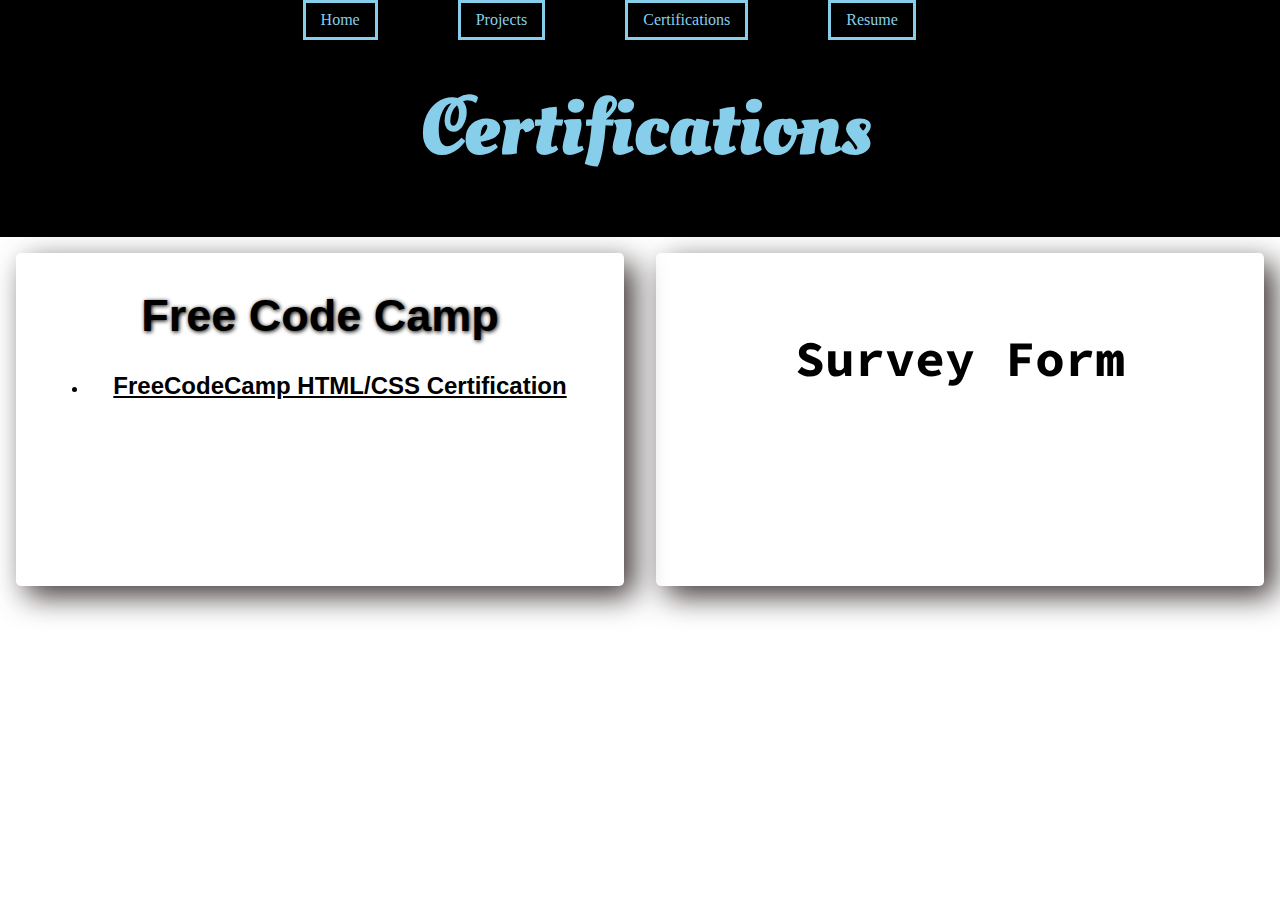
<file: certifications.html>
<!doctype html>
<html>
<head>
  <title>Certifications</title>
  <meta name="viewport" content="width=device-width, initial-scale=1.0">
    <link rel="stylesheet" type="text/css" href="./assets/styleV.1.css"/></link>
</head>

<body>


                            <!--Navbar-->
  <div id="nav">
      <ul class="nav-links">
        <li><a class="navlinks" href="index.html">Home</a></li>
        <li><a class="navlinks" href="projects.html">Projects</a></li>
        <li><a class="navlinks" href="certifications.html">Certifications</a></li>
        <li><a class="navlinks" href="resume.html">Resume</a></li>
      </ul><br><br>
  </div>


                              <!--Header-->
<header id="welcome-section">
    <h1>Certifications</h1>
</header>


                              <!--Certifications-->
<main>
    <div id="certwrapper">
      <div class="cert-container">
        <h1 class="cert-text">Free Code Camp</h1>
          <ul>
            <li><h2 class="cert-text1"><a href="https://www.freecodecamp.org/certification/sspenelope/responsive-web-design">FreeCodeCamp HTML/CSS Certification</a></h2></li>
          </ul>
      </div>
        <div class="cert-container">
          <h2 class="project-text">Survey Form</h2>
        </div>
</main>     
</body>
</html>
</file>
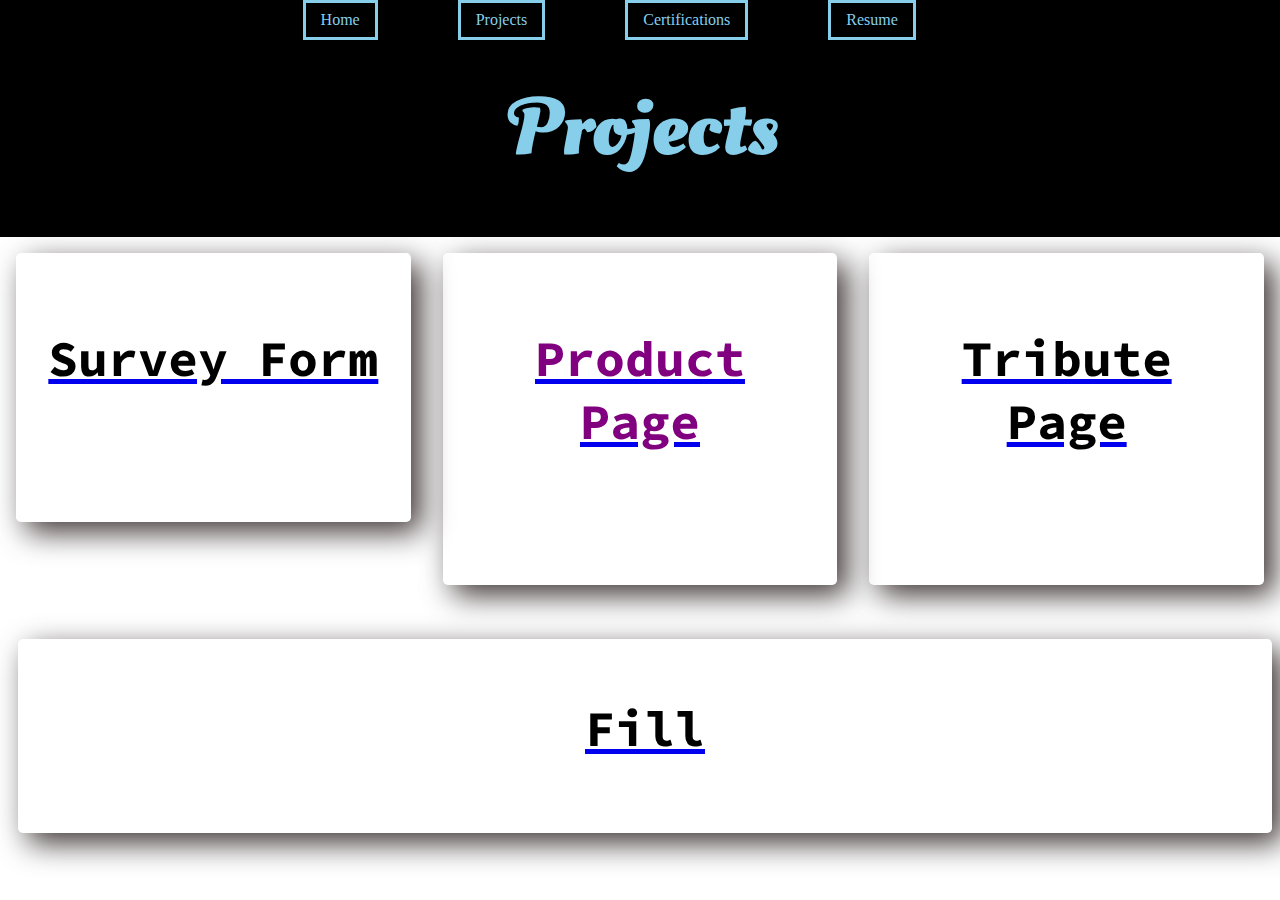
<file: projects.html>
<!doctype html>
<html>
<head>
  <meta name="viewport" content="width=device-width, initial-scale=1.0">
   <title>Projects</title>
    <link rel="stylesheet" type="text/css" href="./assets/styleV.1.css"/></link>
</head>

<body>
                            <!--Navbar-->
  <div id="nav">
      <ul class="nav-links">
        <li><a class="navlinks" href="index.html">Home</a></li>
        <li><a class="navlinks" href="projects.html">Projects</a></li>
        <li><a class="navlinks" href="certifications.html">Certifications</a></li>
        <li><a class="navlinks" href="resume.html">Resume</a></li>
      </ul><br><br>
  </div>

                            <!--Header-->
<header id="welcome-section">
  <h1>Projects</h1>
</header><br>
  

  
                            <!--Projects-->
<main>
<div id="projectwrapper">
  <a href="https://codepen.io/sspenelope/pen/rNJVxYz" target="_blank">
  <div class="survey-container">
    <h2 class="project-text">Survey Form</h2>
  </div></a>
      <a href="https://codepen.io/sspenelope/pen/jOZrqwE?editors=1100" target="_blank">   
      <div class="product-container">
        <h2 class="project-text2">Product Page</h2>
      </div></a>
        <a href="https://codepen.io/sspenelope/pen/qBxdBom" target="_blank">
        <div class="certification-container">
         <h2 class="project-text3">Tribute Page</h2> 
        </div></a>
  </div>
  <div id="projectwrapper2">
    <a href="#" target="_blank">
    <div class="resume-container">
      <h2 class="project-text">Fill</h2>
    </div></a>

      
</main>  
</body>
</html>
</file>
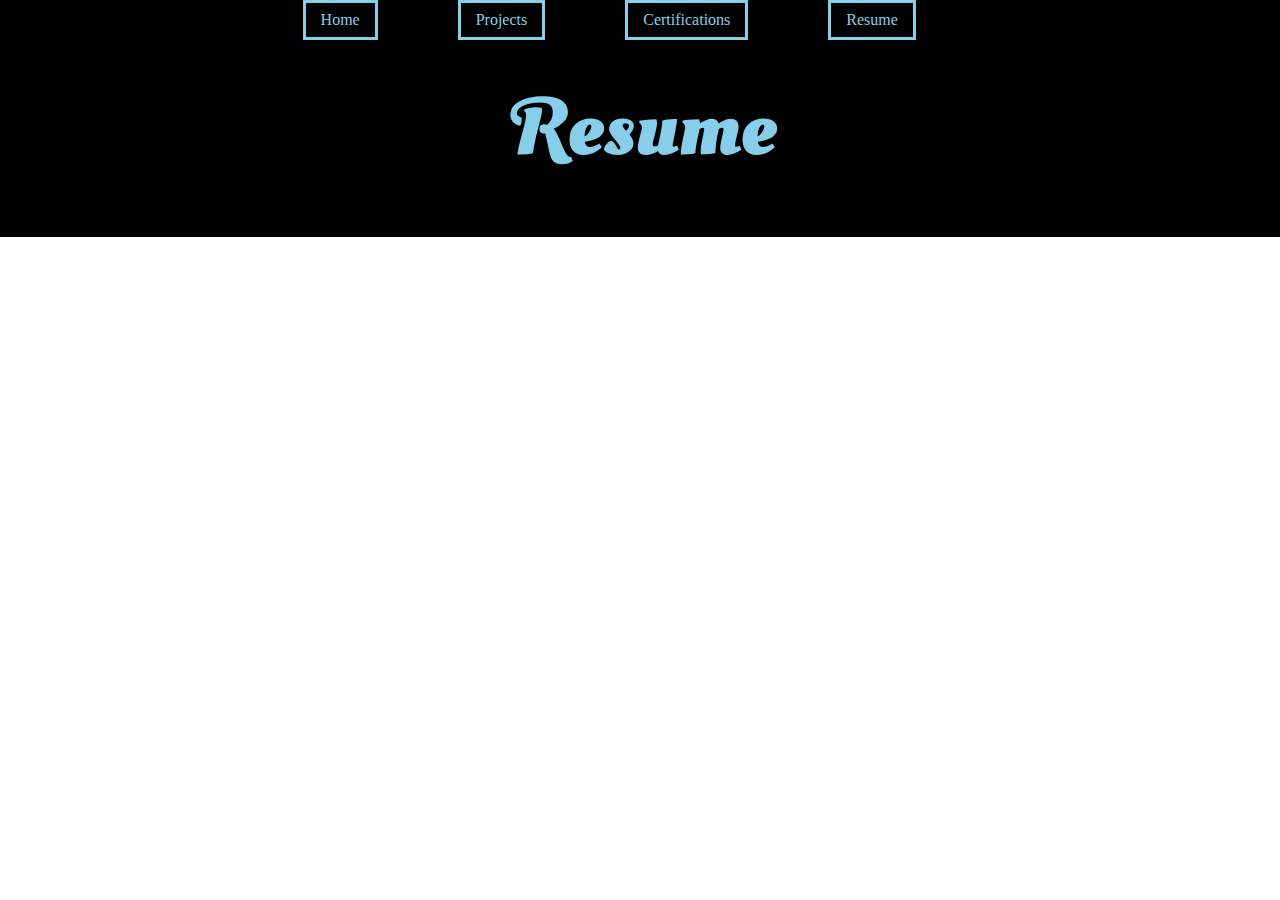
<file: resume.html>
<!doctype html>
<html>
<head>
 <title>Resume</title>
  <meta name="viewport" content="width=device-width, initial-scale=1.0">
    <link rel="stylesheet" type="text/css" href="./assets/styleV.1.css"/>
</head>
  


<body>


                            <!--Navbar-->
  <div id="nav">
      <ul class="nav-links">
        <li><a class="navlinks" href="index.html">Home</a></li>
        <li><a class="navlinks" href="projects.html">Projects</a></li>
        <li><a class="navlinks" href="certifications.html">Certifications</a></li>
        <li><a class="navlinks" href="resume.html">Resume</a></li>
      </ul><br><br>
  </div>

                              <!--Header-->
<header id="welcome-section">
    <h1>Resume</h1>
</header>






</body>
</html>
</file>
<file: assets/styleV.1.css>
@import url('https://fonts.googleapis.com/css2?family=Koulen&family=Oleo+Script+Swash+Caps:wght@700&family=Source+Code+Pro:wght@300&display=swap');

#welcome-section {
  background-color: black;
  background-size: auto;
  color: skyblue;
  font-size: 40px;
  font-family: 'Oleo Script Swash Caps', cursive;
  padding-bottom: 0px;
  padding-top: 20px;
  padding-right: 15px;
  padding-left: 5px;
  width: 100%;;
  float: left;
}

body {
  background: url("https://coolbackgrounds.io/images/backgrounds/index/ranger-4df6c1b6.png");
  background-size: cover;
  margin: auto;
  width: 100%;
}
h1 {
  text-align: center;
}

.name {
  font-size: 40px;
  font-family: 'Times New Roman', Times, serif;
  margin-bottom: 10px;
}

/**navbar**/



#nav {
  position: fixed;
  width: 99.8%;
  float: left;
  margin: 0 0 1em 0;
  padding: 0;
  background-color: #000000;
  border: px solid black;  
}

#nav ul {
  list-style: none;
  width: 800px;
  margin: 0 auto;
  padding-left: 10%; 
}

#nav li {
  float: left;
  padding-right: 10%;
}

#nav li a {
  display: block;
  padding: 8px 15px;
  text-decoration: none;
  font-weight: 400;
  color: skyblue;
  border: 3px solid skyblue; 
  background-color: black;
}

#nav li:first-child a {
  border-left: 3px solid skyblue; 
}

#nav li a:hover {
  color: rgb(0, 0, 0);
  background-color: #fff;
 }



 /**projects**/
 .projects-container {
  padding: 0em;
  display: grid;
  grid-gap: 2em;
  grid-template-columns: repeat(
  auto-fit, minmax(250px, 1fr));
 }
 #projectwrapper {
  padding: 1em;
  display: grid;
  grid-gap: 2em;
  grid-template-columns: repeat(
  auto-fit, minmax(250px, 1fr));
 }
 #projectwrapper2 {
    padding: .5em;
 }
 .survey-container {
  padding: 2em;
  padding-bottom: 5.7rem;
  border-radius: .3em;
  box-shadow: 10px 10px 30px rgba(14, 0, 0, 0.801);
  background: url("https://external-content.duckduckgo.com/iu/?u=https%3A%2F%2Ftse1.mm.bing.net%2Fth%3Fid%3DOIP.Bd3trkKL8Dh5gDquaf5PLwHaE5%26pid%3DApi&f=1");
  background-size: cover;
 }
 .product-container {
  padding: 2em;
  padding-bottom: 5.7rem;
  border-radius: .3em;
  box-shadow: 10px 10px 30px rgba(14, 0, 0, 0.801);
  background: url("https://external-content.duckduckgo.com/iu/?u=https%3A%2F%2Ftse3.mm.bing.net%2Fth%3Fid%3DOIP.KLYrxRIJp94oZVB0Yh7wKAHaF3%26pid%3DApi&f=1");
  background-size: cover;
 }
 .certification-container {
  padding: 2em;
  padding-bottom: 5.7rem;
  border-radius: .3em;
  box-shadow: 10px 10px 30px rgba(14, 0, 0, 0.801);
  background: url("https://blog-assets.freshworks.com/freshservice/wp-content/uploads/2018/02/ITIL-Certification.png");
  background-size: cover;
 }
 .resume-container {
  padding-top: 1em;
  padding-bottom: 2rem;
  padding-left: 6em;
  padding-right: 6em;
  margin-top: 30px;
  margin-left: 10px;
  border-radius: .3em;
  box-shadow: 10px 10px 30px rgba(14, 0, 0, 0.801);
 }

.project-text {
  text-align: center;
  font-size: 50px;
  font-weight: bolder;
  font-family: 'Source Code Pro', monospace;
  color: black;
}

.project-text2 {
  text-align: center;
  font-size: 50px;
  font-family: 'Source Code Pro', monospace;
  color: purple;
}
.project-text3 {
  text-align: center;
  font-size: 50px;
  font-weight: bolder;
  font-family: 'Source Code Pro', monospace;
  color: black;
}

.projects-heading {

  text-align: center;
  color: black;
  font-size: 50px;

}

 .survey-container:hover,
 .product-container:hover,
 .certification-container:hover,
 .resume-container:hover {
  box-shadow: 5px 5px 5px 5px;
 }

 .project-2 {
  background: url("https://getwallpapers.com/wallpaper/full/8/7/7/194290.jpg");
  background-size: cover;
 }


/**HomePage**/
.column-1 {
  float: left;
  width: 25%;
  padding: 10px;
  margin:20px;
  height: 25%;
}

.container {
  padding: 2em;
  border-radius: .3em;
  box-shadow: 10px 10px 30px rgba(14, 0, 0, 0.801);
  }

.container-img {
    background-size: cover;
    background: url("/assets/images/container-img.webp");
  }

.container-img-2 {
    background: url(https://starwarsblog.starwars.com/wp-content/uploads/2020/04/star-wars-backgrounds-25.jpg);
    background-size: cover;
  }

#aboutme {
  padding: 0em;
  display: grid;
  grid-gap: 2em;
  grid-template-columns: repeat(
  auto-fit, minmax(250px, 1fr));
}

.biography {
  margin-top: 0;
  color: white;
 }

.biography-heading {
  text-align: center;
  font-size: 50px;
  font-weight: 900;
  color: white;
  margin-top: 0;
  font-family: 'Source Code Pro', monospace;
}

.fcc-img {
  height: 90px;
  text-align: left;
  margin-right: 1em;
}

.fcc-img:hover {
  box-shadow: 3px 6px 9px rgb(236, 229, 229);
}

.link-ul {
  white-space: nowrap;
  text-align: right;
}

.link-ul,
.link-li {
 float: left;
 display: inline;
 margin: 15px;
 margin-left: 10px;
}

.social-links {
  text-align: center;
  font-size: 40px;
  margin-top: 0;
}

.social-link-1 {
  text-align: left;
  }

.social-link-2 {
  text-align: left;
  margin-left: 17px;
  margin-top: 10px;
}

.social-link-3 {
  text-align: center;
  margin-left: 10px;
}

.linked-in {
  height: 90px;
  width: 90px;
  margin-left: 10px;
}

.linked-in:hover {
  box-shadow: 3px 6px 9px rgb(236, 229, 229);
}

.git-img {
  height: 100px;
}

.git-img:hover {
  box-shadow: 4px 7px 10px rgb(243, 240, 240);
}
.my-photo {
  background: url(/assets/images/image0.jpeg);
  background-size: cover;
  background-position: center;
}

/**Certifications**/
#certwrapper {
  padding: 1em;
  display: grid;
  grid-gap: 2em;
  grid-template-columns: repeat(
  auto-fit, minmax(250px, 1fr));
}
.cert-container {
  padding: 2em;
  padding-bottom: 9.7rem;
  border-radius: .3em;
  box-shadow: 10px 10px 30px rgba(14, 0, 0, 0.801);
  background: url("https://external-content.duckduckgo.com/iu/?u=http%3A%2F%2Fwww.pptbackgrounds.org%2Fuploads%2Fcertifiacet-diploma-frame-wallpapers.jpg&f=1&nofb=1");
  background-size: 1250px 325px;
 }
 .cert-text {
   text-align: center;
   font-family: 'Franklin Gothic Medium', 'Arial Narrow', Arial, sans-serif;
   font-size: 45px;
   text-shadow: 1px 1px 4px black;
   margin-top: 5px;
 }
 .cert-text1 {
   text-align: center;
   font-family: 'Lucida Sans', 'Lucida Sans Regular', 'Lucida Grande', 'Lucida Sans Unicode', Geneva, Verdana, sans-serif;
 }
 .cert-text1 a {
  color:rgb(0, 0, 0);
 }
 .cert-text1:hover {
  content: "";
  box-shadow: 4px 4px 10px #000000;
  margin-left: 14em;
  margin-right: 14em;
 }


/*https://coolbackgrounds.io/images/backgrounds/index/ranger-4df6c1b6.png*/

/*https://getwallpapers.com/wallpaper/full/7/8/6/15319.jpg*/
</file>
